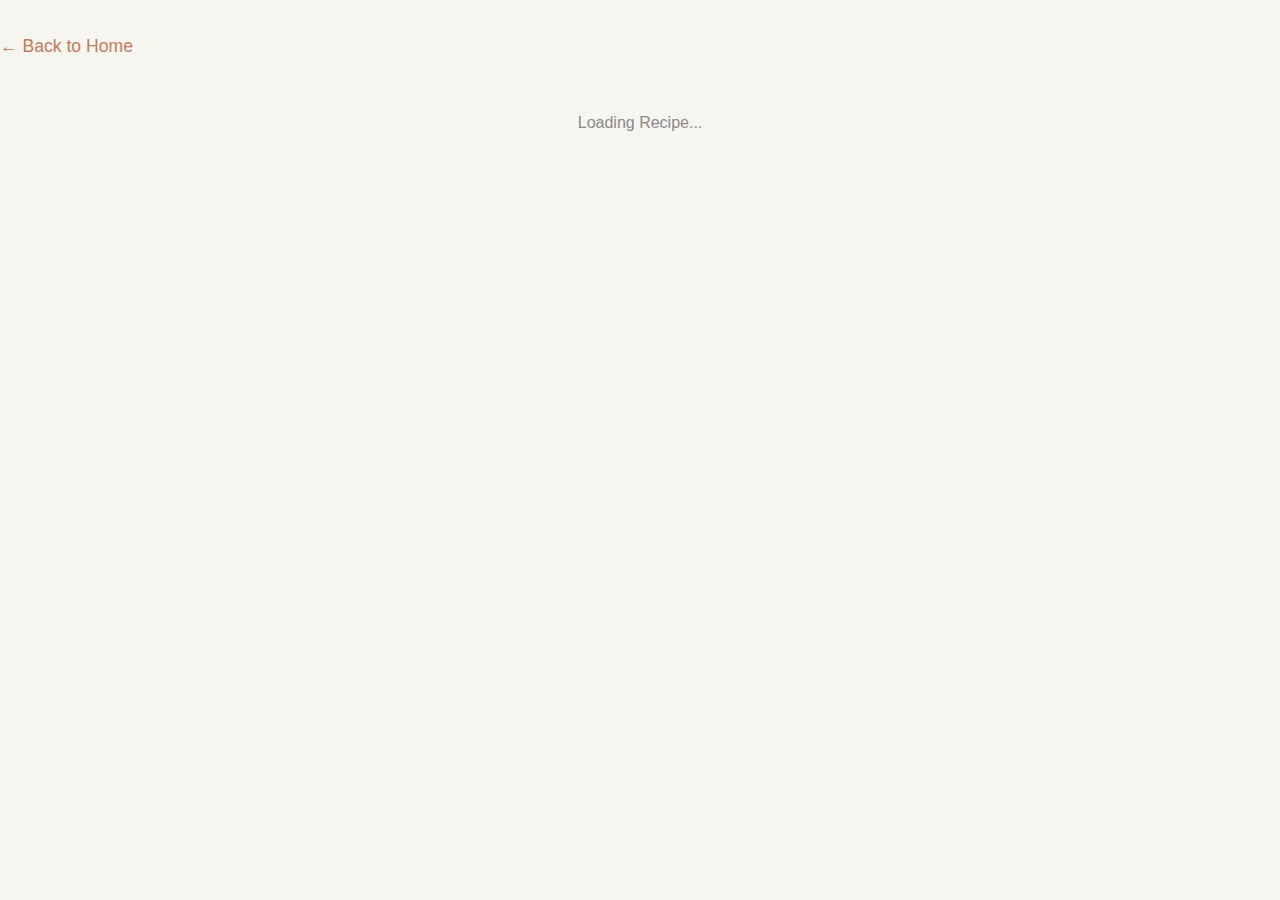
<file: recipe.html>
<!DOCTYPE html>
<html lang="en">
<head>
    <meta charset="UTF-8">
    <meta name="viewport" content="width=device-width, initial-scale=1.0">
    <title>Recipe Details | Getaway At Home</title>
    <link rel="stylesheet" href="style.css">
</head>
<body>

    <div class="detail-layout" style="padding-top: 2rem;">
        <a href="index.html" class="btn-text" style="text-decoration: none; font-size: 1.1rem;">← Back to Home</a>
        
        <div id="detailContent">
            <p style="text-align:center; margin-top:50px; color: #888;">Loading Recipe...</p>
        </div>
    </div>

    <script src="script.js"></script>
</body>
</html>
</file>
<file: style.css>
/* --- Variables & Reset --- */
:root {
    --bg-cream: #F7F5F0;
    --bg-dark-beige: #EBE5D9;
    --text-walnut: #4A3B32;
    --accent-clay: #C17C5C;
    --tag-sage: #8A9A5B;
    --white: #FFFFFF;
    --font-serif: 'Playfair Display', 'Georgia', serif;
    --font-sans: 'Helvetica Neue', Helvetica, Arial, sans-serif;
    --nav-height: 70px; 
}

* { box-sizing: border-box; margin: 0; padding: 0; }

body {
    background-color: var(--bg-cream);
    color: var(--text-walnut);
    font-family: var(--font-sans);
    line-height: 1.6;
    display: flex;
    flex-direction: column;
}

h1, h2, h3, h4 { font-family: var(--font-serif); font-weight: 700; }

/* --- 1. HERO BANNER --- */
/* --- 1. HERO BANNER --- */
.hero-banner {
    position: relative;
    padding: 3rem 1rem;
    /* NEW: High-quality Unsplash Image */
    background: url('rustic-kitchen-with-modern-appliances-inside-generated-by-ai.jpg') no-repeat center center;
    background-size: cover;
    color: var(--white);
    text-align: center;
}

.header-overlay {
    position: absolute;
    top: 0; left: 0; width: 100%; height: 100%;
    background: rgba(40, 30, 20, 0.7);
    z-index: 1;
}

.banner-content {
    position: relative;
    z-index: 2;
    display: flex;
    flex-direction: column;
    align-items: center;
    gap: 1rem;
    cursor: pointer;
}

.logo-img {
    border-radius: 50%;
    border: 2px solid var(--accent-clay);
    box-shadow: 0 4px 15px rgba(0,0,0,0.3);
}

.logo-text h1 { margin: 0; font-size: 2.5rem; line-height: 1.2; color: #F7F5F0;}
.tagline { font-style: italic; opacity: 0.9; margin: 0; }

/* --- 2. STICKY NAV BAR --- */
.sticky-navbar {
    position: sticky;
    top: 0;
    z-index: 1000;
    height: var(--nav-height);
    background-color: var(--white);
    border-bottom: 1px solid #dcd6c9;
    box-shadow: 0 4px 10px rgba(0,0,0,0.05);
    display: flex;
    align-items: center;
    justify-content: space-between;
    padding: 0 2rem;
}

.nav-left { display: flex; gap: 1.5rem; }

.nav-link {
    background: none;
    border: none;
    font-size: 0.95rem;
    text-transform: uppercase;
    letter-spacing: 1px;
    cursor: pointer;
    color: var(--text-walnut);
    font-weight: bold;
    padding: 5px 0;
    border-bottom: 2px solid transparent;
    transition: 0.3s;
}
.nav-link:hover { color: var(--accent-clay); border-bottom: 2px solid var(--accent-clay); }

.search-container { width: 250px; }

#globalSearch {
    width: 100%;
    padding: 0.5rem 1rem;
    border: 1px solid var(--bg-dark-beige);
    border-radius: 50px;
    font-family: var(--font-sans);
    outline: none;
    font-size: 0.9rem;
    background: var(--bg-cream);
}
#globalSearch:focus { border-color: var(--accent-clay); background: #fff; }

/* Mobile Nav */
@media (max-width: 768px) {
    .sticky-navbar { padding: 0 1rem; overflow-x: auto; }
    .nav-left { gap: 1rem; }
    .nav-link { font-size: 0.8rem; letter-spacing: 0; white-space: nowrap; }
    .search-container { display: none; } 
}

/* --- APP LAYOUT --- */
.app-container { min-height: 80vh; padding-bottom: 4rem; }

.view { display: none; width: 100%; }
.active-view { display: block; animation: fadeIn 0.5s ease; }
.hidden-view { display: none; }
@keyframes fadeIn { from { opacity: 0; transform: translateY(10px); } to { opacity: 1; transform: translateY(0); } }

/* --- Landing Page --- */
#landingView { padding: 3rem 2rem; text-align: center; }
.hero-text { margin-bottom: 2rem; color: var(--text-walnut); }
.cuisine-cards { display: flex; justify-content: center; gap: 2rem; flex-wrap: wrap; }

.cuisine-card {
    background: var(--white);
    border: 1px solid var(--bg-dark-beige);
    width: 280px;
    border-radius: 8px;
    overflow: hidden;
    cursor: pointer;
    transition: transform 0.3s;
    box-shadow: 0 5px 15px rgba(0,0,0,0.05);
}
.cuisine-card:hover { transform: translateY(-8px); box-shadow: 0 15px 30px rgba(0,0,0,0.1); }
.cc-img { width: 100%; height: 180px; background-size: cover; background-position: center; }
.cuisine-card h3 { margin-top: 1rem; font-size: 1.4rem; color: var(--text-walnut); }
.cuisine-card p { padding: 0 1rem 1.5rem; color: #666; font-size: 0.9rem; margin-top: 0.5rem;}

/* --- Split View Layout (FIXED) --- */
.split-layout {
    display: grid;
    grid-template-columns: 1fr;
    min-height: 80vh;
}

/* Force Grid on Desktop even when .active-view is present */
@media (min-width: 768px) {
    .split-layout { grid-template-columns: 280px 1fr; }
    /* This specific rule fixes the "Beneath" bug */
    .split-layout.active-view { display: grid; } 
    
    .pantry-sidebar { 
        height: calc(100vh - var(--nav-height)); 
        overflow-y: auto; 
        position: sticky; 
        top: var(--nav-height); 
    }
}

.pantry-sidebar { background-color: var(--white); padding: 2rem; border-right: 1px solid #dcd6c9; }
.category-group { margin-bottom: 1.5rem; }
.category-group h4 { font-size: 0.9rem; margin-bottom: 0.8rem; color: var(--accent-clay); text-transform: uppercase; letter-spacing: 1px; border-bottom: 1px solid #eee; padding-bottom: 5px; }
.category-group label { display: block; margin-bottom: 0.5rem; cursor: pointer; font-size: 0.95rem; color: #555; }
.sidebar-actions { display: flex; gap: 10px; margin-top: 2rem; }

/* --- Recipe Grid --- */
.content-area { padding: 2rem; background-color: #fcfbf8; }
.results-header { display: flex; justify-content: space-between; align-items: baseline; margin-bottom: 2rem; border-bottom: 2px solid var(--bg-dark-beige); padding-bottom: 1rem;}
.recipe-grid { display: grid; grid-template-columns: repeat(auto-fill, minmax(260px, 1fr)); gap: 2rem; }

.recipe-card {
    background: var(--white);
    border: 1px solid #eee;
    border-radius: 8px;
    overflow: hidden;
    cursor: pointer;
    transition: all 0.3s;
    position: relative;
}
.recipe-card:hover { transform: translateY(-5px); box-shadow: 0 10px 20px rgba(0,0,0,0.08); }
.card-img { width: 100%; height: 200px; object-fit: cover; }
.card-body { padding: 1.5rem; }
.card-tag { background: var(--tag-sage); color: #fff; font-size: 0.7rem; padding: 4px 8px; border-radius: 4px; text-transform: uppercase; letter-spacing: 1px;}
.card-title { font-size: 1.4rem; margin-top: 0.8rem; color: var(--text-walnut); }
.card-desc { font-size: 0.95rem; color: #777; margin-top: 0.5rem; line-height: 1.5;}

.heart-btn {
    position: absolute; top: 10px; right: 10px; background: white; border-radius: 50%; width: 35px; height: 35px;
    display: flex; align-items: center; justify-content: center; font-size: 1.2rem; color: #ccc;
    box-shadow: 0 2px 5px rgba(0,0,0,0.2); padding: 0; transition: transform 0.2s; z-index: 10; cursor: pointer; border: none;
}
.heart-btn:hover { transform: scale(1.1); }
.heart-btn.liked { color: #e74c3c; }

/* --- Detail View --- */
.detail-container { max-width: 900px; margin: 0 auto; padding: 3rem 2rem; background: var(--white); border-radius: 8px; box-shadow: 0 5px 20px rgba(0,0,0,0.05); margin-top: 2rem;}
.detail-header img { width: 100%; height: 400px; object-fit: cover; border-radius: 8px; margin-bottom: 2rem; }
.detail-title { font-size: 3rem; color: var(--text-walnut); line-height: 1.1;}
.detail-split { display: grid; grid-template-columns: 1fr 2fr; gap: 4rem; margin-top: 3rem; }
@media (max-width: 768px) { .detail-split { grid-template-columns: 1fr; gap: 2rem;} }

/* --- SHOPPING LIST --- */
.shopping-header { text-align: center; margin-bottom: 2rem; }
.shopping-input-area { display: flex; gap: 1rem; margin-bottom: 2rem; }
#shoppingInput { flex-grow: 1; padding: 0.8rem; border: 1px solid var(--bg-dark-beige); border-radius: 4px; font-size: 1rem; }

.shopping-list { list-style: none; padding: 0; }
.shopping-list li {
    background: #f9f9f9; padding: 1rem; margin-bottom: 0.5rem; border-radius: 4px;
    display: flex; justify-content: space-between; align-items: center;
    border-left: 4px solid var(--accent-clay);
}
.delete-btn { background: none; border: none; color: #aaa; cursor: pointer; font-size: 1.2rem; }
.delete-btn:hover { color: #e74c3c; }

/* --- FOOTER --- */
.site-footer {
    background-color: #2c241b;
    color: #e0d8cf;
    text-align: center;
    padding: 3rem 1rem;
    margin-top: auto; 
}
.footer-content h3 { color: var(--accent-clay); margin-bottom: 1rem; }
.social-links { margin: 1.5rem 0; display: flex; justify-content: center; gap: 1.5rem; }
.social-links a { color: #fff; text-decoration: none; border-bottom: 1px solid transparent; transition: 0.3s; }
.social-links a:hover { border-bottom: 1px solid var(--accent-clay); color: var(--accent-clay); }
.copyright { font-size: 0.85rem; opacity: 0.6; margin-top: 2rem; }

/* --- Buttons --- */
.btn-primary { background-color: var(--accent-clay); color: var(--white); border: none; padding: 0.7rem 1.4rem; border-radius: 4px; cursor: pointer; font-weight: bold; }
.btn-secondary { background: transparent; border: 1px solid var(--text-walnut); color: var(--text-walnut); padding: 0.7rem 1.4rem; border-radius: 4px; cursor: pointer; }
.btn-text { background: none; border: none; color: var(--accent-clay); text-decoration: underline; cursor: pointer; font-size: 1rem;}

.serving-control { display: inline-flex; align-items: center; background-color: var(--bg-dark-beige); border-radius: 30px; padding: 5px; margin: 1.5rem 0; }
.serving-btn { width: 36px; height: 36px; border-radius: 50%; background: #fff; color: var(--accent-clay); font-size: 1.2rem; padding: 0; display: flex; align-items: center; justify-content: center; border: none; cursor: pointer; }
.serving-display { padding: 0 1.5rem; font-family: var(--font-serif); font-weight: bold; font-size: 1.1rem; }

.ingredients-list ul { list-style: none; padding: 0; }
.ingredients-list li { padding: 0.8rem 0; border-bottom: 1px solid #eee; display: flex; align-items: center; }
.ingredient-amount { font-weight: bold; color: var(--accent-clay); margin-right: 10px; min-width: 60px; }
.steps-list ol { margin-left: 1.5rem; }
.steps-list li { margin-bottom: 1.5rem; font-size: 1.05rem; color: #444; }
</file>
